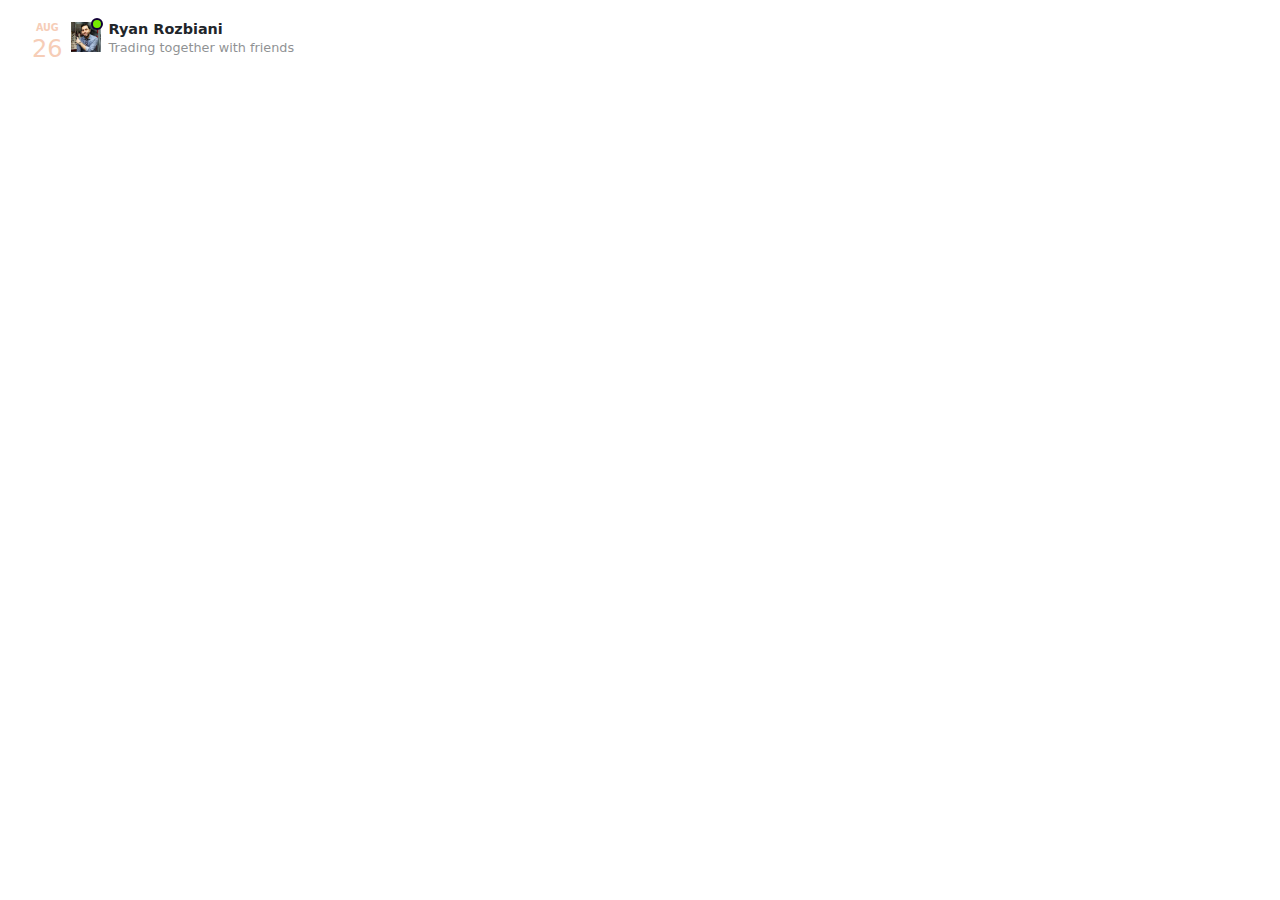
<file: indexo.html>
<html lang="en">

<head>
    <meta charset="utf-8">
    <meta name="viewport" content="width=device-width, initial-scale=1">
    <meta name="description" content="">
    <meta name="author" content="Sarim Alavi">
    <title>TRADERVERSE © STREAMS</title>
    <link rel="canonical" href="https://getbootstrap.com/docs/5.0/examples/album/">
    <!-- Bootstrap core CSS -->
    <link rel="stylesheet" href="assets/css/bootstrap.min.css">
    <link rel="stylesheet" href="assets/css/font-awesome-5.15.4.all.min.css">
    <link rel="stylesheet" href="assets/css/home.css">
    <link rel="stylesheet" href="assets/css/traderverse-cards.css">

    <style type="text/css">
        .bd-placeholder-img {
            font-size: 1.125rem;
            text-anchor: middle;
        }
        
        @media (min-width: 768px) {
            .bd-placeholder-img-lg {
                font-size: 3.5rem;
            }
        }
    </style>
</head>

<body>
    <!--<div style="width:400px">
        <div class="episode-card">
            <div class="poster">
                <img src="assets/img/stream_assets/episodes/cryptalk/Cryptalk-Episode.jpg">
                <img class="play-btn" src="assets/img/audio_play_button.png" />
                <p class="length">2:34</p>
                <p class="released">1 hour ago</p>
                <ul class="host">
                    <li><img src="assets/img/stream_assets/creators/Ant-User-Creator.jpg"></li>
                    <li><img src="assets/img/stream_assets/creators/Christine Barnum-Creator.jpg"></li>
                    <li><img src="assets/img/stream_assets/creators/Teddy-User-Creator.jpg"></li>
                </ul>
            </div>
            <div class="title">
                <h5><img class="avatar-md channel-avatar" src="assets/img/stream_assets/channels/OTC-Club-Channel.jpg" />CRYPTALK WITH OTC CLUB (2018)</h5>
            </div>
            <div class="details">
                <div class="sub-details">
                    <div class="show-title">
                        OTC CLUB
                    </div>
                    <div class="rating">
                        <i class="fas fa-star"></i>
                        <i class="fas fa-star"></i>
                        <i class="fas fa-star"></i>
                        <i class="fas fa-star-half-alt"></i>
                        <i class="far fa-star"></i>
                        <span>3.5</span>
                    </div>
                    <div class="clearfix"></div>
                </div>
                <div class="categories">
                    <span>STOCK</span>
                    <span>ANALYSIS</span>
                    <span>MARKET</span>
                </div>
                <div class="desc">
                    Lorem Ipsum is simply dummy text of the printing and typesetting industry. Lorem Ipsum has been the industry's standard dummy text ever since the 1500
                </div>
            </div>
        </div>
    </div>-->

    <ul class="event-list">
        <li class="d-flex">
            <div>
                AUG
                <h4>26</h4>
            </div>
            <div>
                <p class="live-dot green-dot"></p><img src="assets/images/ryan_rozbiani.jpg" /></div>
            <div class="event-info">
                Ryan Rozbiani
                <p>Trading together with friends</p>
            </div>
        </li>

    </ul>


</body>

</html>
</file>
<file: assets/css/home.css>
.user-avatar {
    border-radius: 50%;
}

.creator-avatar {
    border-radius: 40%;
}

.channel-avatar {
    border-radius: 20px;
}

.show-avatar {
    position: relative;
}

.video-avatar {}

.audio-avatar {}

.avatar-xs {
    width: 25px;
}

.avatar-sm {
    width: 40px;
}

.avatar-md {
    width: 55px;
}

.avatar-lg {
    width: 70px;
}

.avatar-xl {
    width: 100px;
}

.avatar-xxl {
    width: 130px;
}

.avatar-xxxl {
    width: 160px;
}

.avatar-xxxxl {
    width: 190px;
}
</file>
<file: assets/css/traderverse-cards.css>
.episode-card {
	position: relative;
	background-color: #0b0022;
	color: #fff;
	overflow: hidden;
	cursor: pointer;
	top: 0;
	transition: all 0.25s ease;
}

.episode-card .poster {
	position: relative;
}

.episode-card .poster::before {
	content: '';
	position: absolute;
	bottom: 0;
	left: 0;
	width: 100%;
	height: 100%;
	transition: 0.5s;
	z-index: 1;
	-webkit-box-shadow: inset 0px -10px 20px 20px rgba(0, 0, 0, 0.35),
		3px 3px 5px 0px rgba(0, 0, 0, 0.2);
	box-shadow: inset 0px -10px 20px 20px rgba(0, 0, 0, 0.35),
		3px 3px 5px 0px rgba(0, 0, 0, 0.2);
}

.episode-card .poster img {
	width: 100%;
}

.episode-card .poster > *:not(:first-child) {
	position: absolute;
	z-index: 1;
}

.episode-card .poster .play-btn {
	width: 48px;
	top: 85px;
	left: calc(50% - 26px);
	transition: transform 0.15s;
}

.episode-card .poster .play-btn:hover {
	transform: scale(1.2);
}

.episode-card .poster .length {
	top: 10px;
	right: 12px;
	background-color: rgba(18, 0, 54, 0.7);
	padding: 3px 6px;
	border-radius: 10px;
	font-size: 0.9rem;
}

.episode-card .poster .released {
	top: 82%;
	left: 12px;
	color: rgba(255, 255, 255, 0.8);
	background-color: rgba(0, 0, 0, 0.7);
	padding: 5px;
	border-radius: 3px 5px;
	font-size: 0.8rem;
}

.episode-card .poster .host {
	position: absolute;
	padding: 0;
	top: 78%;
	right: 24px;
	list-style: none;
}

.episode-card .poster .host li {
	display: inline;
	margin-right: -35px;
	transition: all 0.2s ease-in-out;
}
.episode-card .poster .host li:last-child {
	display: inline;
	margin-right: 0px;
}
.episode-card .poster .host:hover li {
	display: inline;
	margin-right: 0px;
	transition: all 0.2s ease-in-out;
}
.episode-card .poster .host img {
	width: 40px;
	border-radius: 40px;
	/* margin-right: -12px; */
	box-shadow: -3px 4px 4px 0px rgba(0, 0, 0, 0.3);
	cursor: pointer;
	border: 2px solid white;
}

.episode-card .poster .host li:not(:first-child):not(:last-child):hover img {
	margin-right: -4;
	margin-left: 8px;
	opacity: 1;
}

.episode-card .poster .host li:first-child:hover img {
	/* margin-right: -4; */
	opacity: 1;
}

.episode-card .poster .host li:last-child:hover img {
	/* margin-left: 8px; */
	opacity: 1;
}

.episode-card .title {
	padding: 25px 16px 0 16px;
}

.episode-card .title h5 {
	display: flex;
	color: #ffe0cf;
	font-weight: 600;
	font-size: 18px;
}

.episode-card .title h5 img {
	margin-right: 15px;
}

.episode-card .details {
	/* height: 35px; */
	padding: 0 16px 16px 16px;
	transition: height 0.35s ease;
}
.episode-card:hover {
	position: relative;
	top: -150px;
	transition: all 0.35s ease-in-out;
}
.episode-card:hover .details {
	height: auto;
	transition: all 0.35s ease-in-out;
}

.episode-card .sub-details {
	margin: 16px 0 13px 0;
	opacity: 0.8;
	font-size: 0.9rem;
}

.episode-card .sub-details > .show-title {
	float: left;
}

.episode-card .sub-details > .rating {
	float: right;
}

.episode-card .categories span {
	background-color: #b300ff;
	padding: 2px 6px;
	box-shadow: -3px 4px 4px 0px rgba(0, 0, 0, 0.3);
	border-radius: 5px;
	font-size: 0.7rem;
	font-weight: 600;
}

.episode-card .desc {
	margin-top: 16px;
	font-size: 14px;
}

.event-list {
	width: 100%;
}

.event-list li {
	margin: 10px 0 0 -6px;
	padding: 6px 0 6px 6px;
	cursor: pointer;
}

.event-list li:hover {
	background-color: #0b0022;
}

.event-list div {
	font-size: 0.9rem;
}

.event-list div:first-child {
	font-weight: bolder;
	text-align: center;
	font-size: 0.6rem;
	margin-top: 5px;
	color: #f6cdb7;
}

.event-list li div:first-child h5 {
	padding: 0;
	margin: -5px;
}

.event-list div:nth-child(2) {
	padding: 6px 8px;
	position: relative;
}

.event-list div:nth-child(2) img {
	width: 30px;
}

.event-list .event-info {
	font-weight: 700;
	padding: 3px 0 0 0;
}

.event-list .event-info p {
	padding: 0;
	margin: -3px 0 0 0;
	font-weight: 400;
	font-size: 0.8rem;
	opacity: 0.5;
}

.live-dot {
	border-radius: 50px;
	position: absolute;
	height: 12px;
	width: 12px;
	top: 2px;
	right: 6px;
	border: 2px solid #120036;
}

.green-dot {
	background-color: rgb(117, 235, 0);
}

.grey-dot {
	background-color: grey;
}

.red-dot {
	background-color: red;
}

.yellow-dot {
	background-color: yellow;
}
</file>
